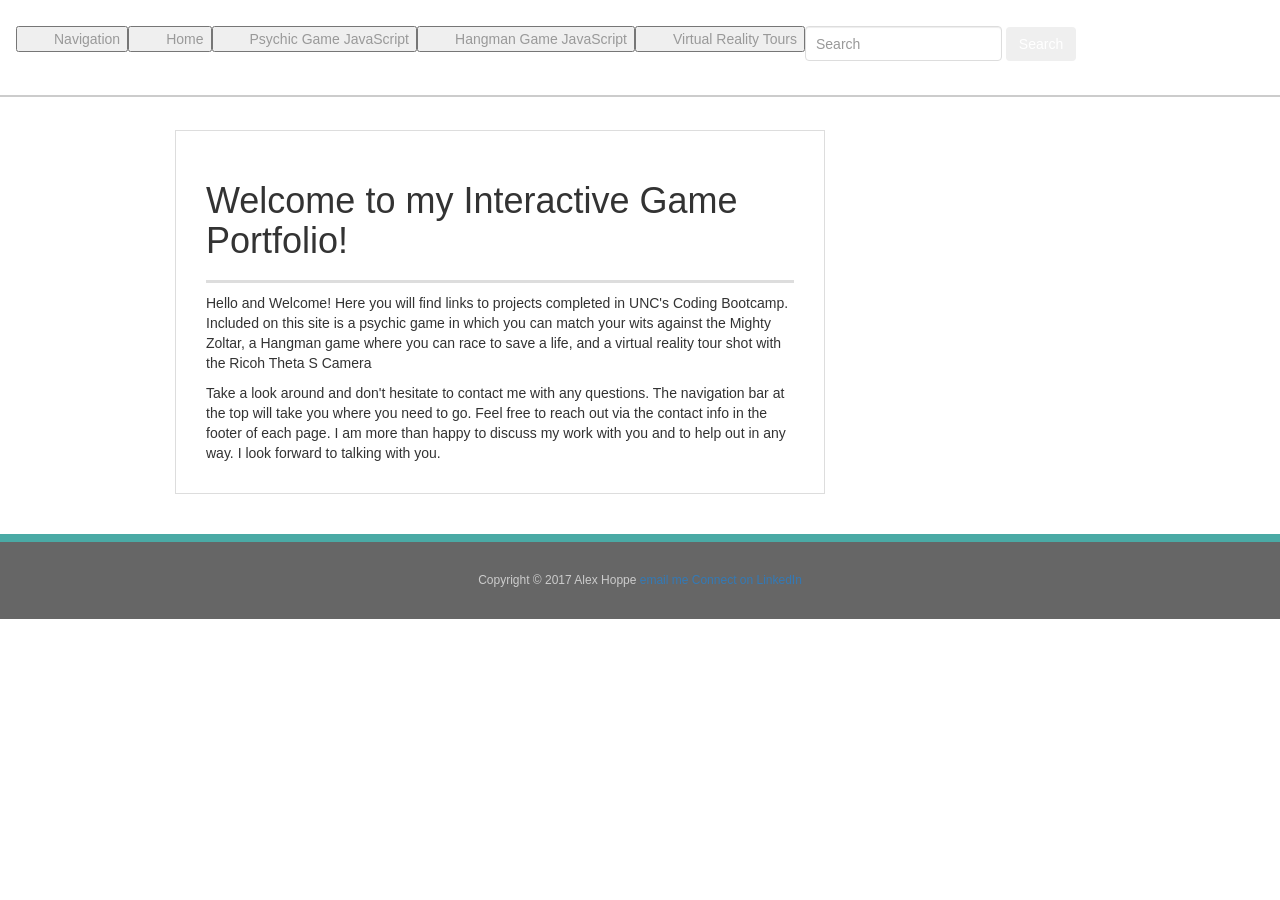
<file: Index.html>
<!doctype html>
<html lang = "eng-us">

<head>
<meta charset="UFT-8" >
<title> Alex Hoppe's Interactive Projects </title>
<link rel="stylesheet" type="text/css" href="assets/css/reset.css">
<link rel="stylesheet" type="text/css" href="assets/css/style.css">
<link rel="stylesheet" href="https://maxcdn.bootstrapcdn.com/bootstrap/3.3.6/css/bootstrap.min.css">

</meta>
</head>

<body>
	<header id="masthead" class="">
		
	

	<nav class="navbar navbar-toggleable-md navbar-light bg-faded pull-left">

  <div class="collapse navbar-collapse" id="navbarSupportedContent">
    <ul class="navbar-nav mr-auto">
      <li class="nav-item disabled">
        <button class="navbar-toggler navbar-toggler-right" type="button" data-toggle="collapse" data-target="#navbarNavDropdown" aria-controls="navbarNavDropdown" aria-expanded="false" aria-label="Toggle navigation">
          <a class="nav-link" href=""> Navigation </a>
        </button>
      </li>

      <li class="nav-item active">
        <button class="navbar-toggler navbar-toggler-right" type="button" data-toggle="collapse" data-target="#navbarNavDropdown" aria-controls="navbarNavDropdown" aria-expanded="false" aria-label="Toggle navigation">
        <a class="nav-link" href="index.html"> Home <span class="sr-only">(current)</span></a>
         </button>
      </li>

      <li class="nav-item">
        <button class="navbar-toggler navbar-toggler-right" type="button" data-toggle="collapse" data-target="#navbarNavDropdown" aria-controls="navbarNavDropdown" aria-expanded="false" aria-label="Toggle navigation">
        <a class="nav-link" href="psychic.html"> Psychic Game JavaScript </a>
      </button>
      </li>

      <li class="nav-item">
        <button class="navbar-toggler navbar-toggler-right" type="button" data-toggle="collapse" data-target="#navbarNavDropdown" aria-controls="navbarNavDropdown" aria-expanded="false" aria-label="Toggle navigation">
        <a class="nav-link" href="hangman.html"> Hangman Game JavaScript </a>
      </button>
      </li>

      <li class="nav-item">
        <button class="navbar-toggler navbar-toggler-right" type="button" data-toggle="collapse" data-target="#navbarNavDropdown" aria-controls="navbarNavDropdown" aria-expanded="false" aria-label="Toggle navigation">
        <a class="nav-link" href="virtualreality.html"> Virtual Reality Tours </a>
      </button>
      </li>

    </ul>
    <form class="form-inline my-2 my-lg-0 pull-right">
      <input class="form-control mr-sm-2" type="text" placeholder="Search">
      <button class="btn btn-outline-success my-2 my-sm-0" type="submit">Search</button>
    </form>
  </div>
</nav>

</header><!-- /header -->


  <div id="main-container" class="container">
    <section class="main-section">
      <h1>Welcome to my Interactive Game Portfolio!</h1>


      <p>Hello and Welcome!  Here you will find links to projects completed in UNC's Coding Bootcamp. Included on this site is a psychic game in which you can match your wits against the Mighty Zoltar, a Hangman game where you can race to save a life, and a virtual reality tour shot with the Ricoh Theta S Camera </p>

      <p>Take a look around and don't hesitate to contact me with any questions. The navigation bar at the top will take you where you need to go. Feel free to reach out via the contact info in the footer of each page. I am more than happy to discuss my work with you and to help out in any way.  I look forward to talking with you. </p>

    </section>

</div>




<footer>
    <div class="container">
      Copyright &copy; 2017 Alex Hoppe
      <a href="mailto:amhoppe@ncsu.edu?subject=feedback" "email me">email me</a>
      <a href="https://www.linkedin.com/in/alexhoppe" > Connect on LinkedIn</a>
    </div>
  </footer>
</body>

</html>
</file>
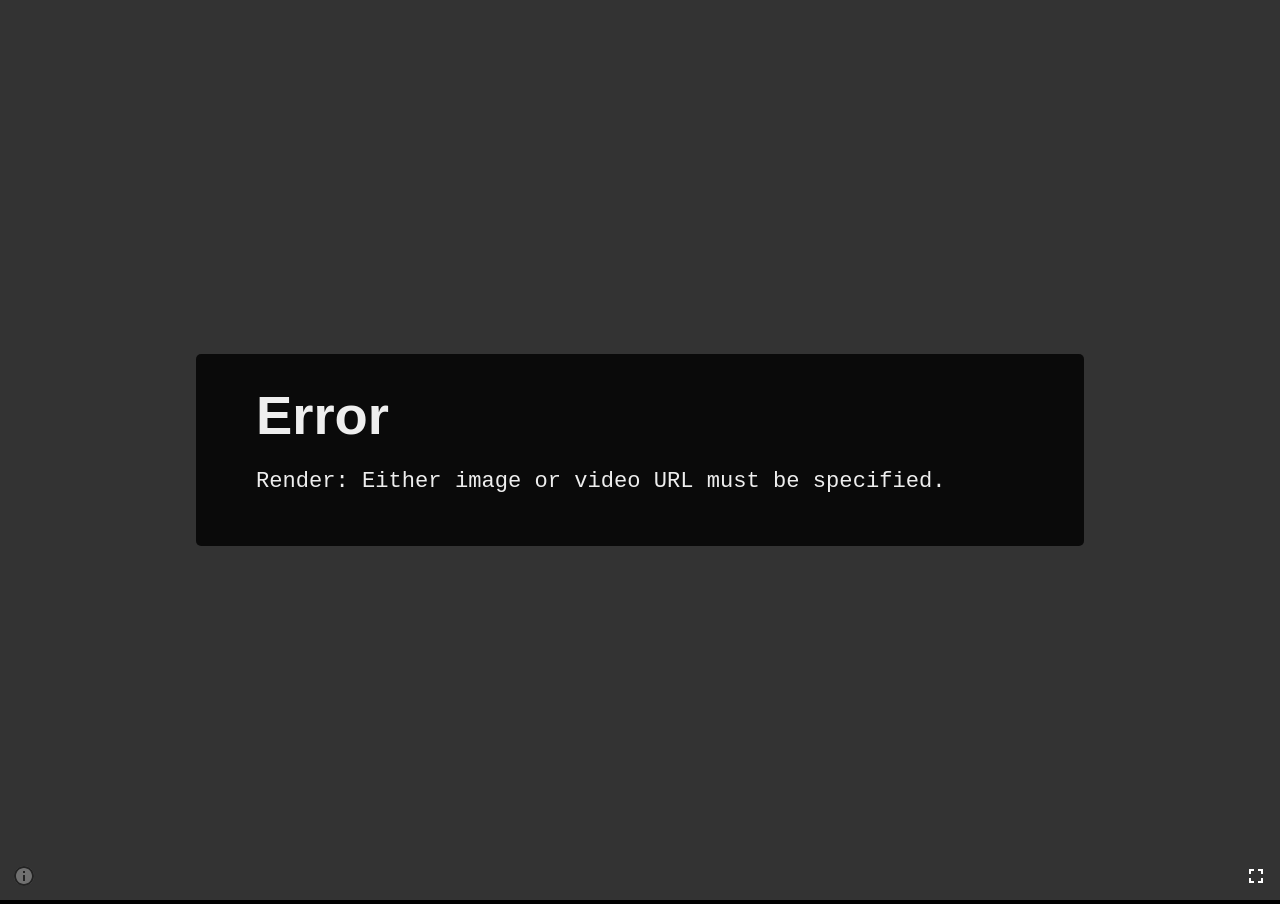
<file: assets/vrindex.html>
<!DOCTYPE html>
<html lang="en">

<head>
  <title>VR view</title>
  <meta charset="utf-8">
  <meta name="viewport" content="width=device-width, user-scalable=no, minimum-scale=1.0, maximum-scale=1.0">
  <meta name="mobile-web-app-capable" content="yes">
  <meta name="apple-mobile-web-app-capable" content="yes" />
  <meta name="apple-mobile-web-app-status-bar-style" content="black-translucent" />
  <link rel="stylesheet" href="css/vrstyle.css">
</head>

<body>
  <div id="error" class="dialog">
    <div class="wrap">
      <h1 class="title">Error</h1>
      <p class="message">An unknown error occurred.</p>
    </div>
  </div>

  <div id="play-overlay">
    <img src="images/ic_play_arrow_white_24dp.svg" />
  </div>

  <a id="watermark" href="http://g.co/vr/view" target="_blank">
    <img src="images/ic_info_outline_black_24dp.svg" />
  </a>

  <script>
    WebVRConfig = {
      BUFFER_SCALE: 0.5,
      TOUCH_PANNER_DISABLED: false
    };
  </script>

  <script src="javascript/three.js"></script>
  <script src="javascript/embed.js"></script>
</body>

</html>
</file>
<file: assets/css/style.css>
body {
  font-family: Arial, "Helvetica Neue", Helvetica, sans-serif;
  font-size: 18px;
  line-height: 34px;
  color: #777;
  background: url:(href ="images/background.jpg");
}

* {
  box-sizing: border-box;
}

/* general */

.container {
  width: 100%;
  max-width: 960px;
  margin: 0 auto;
  clear: both;
}

h1,
h2,
h3,
p {
  margin-bottom: 20px;
}

p:last-child {
  margin-bottom: 0;
}

h1,
h2,
h3 {
  font-family: Georgia, Times, "Times New Roman", serif;
  font-weight: 700;
  color: #4aaaa5;
}

h1 {
  padding-bottom: 20px;
  font-size: 30px;
  line-height: 49px;
  border-bottom: 3px solid #ddd;
}

h2,
h3 {
  font-size: 22px;
}

/* header */

#masthead {
  position: fixed;
  z-index: 99;
  width: 100%;
  margin: 0 0 30px;
  overflow: auto;
  color: #fff;
  background: #fff;
  border-bottom: 2px solid #ccc;
}

#logo {
  float: left;
  width: 250px;
  height: 90px;
  font-family: Georgia, Times, "Times New Roman", serif;
  font-size: 30px;
  font-weight: 700;
  line-height: 90px;
  color: #fff;
  text-align: center;
  text-decoration: none;
  background: #4aaaa5;
}

nav {
  float: right;
  margin-top: 25px;
}

nav a {
  display: inline-block;
  padding-left: 15px;
  margin-left: 15px;
  line-height: 18px;
  color: #999;
  text-decoration: none;
  border-left: 1px solid #efefef;
}

nav a:first-child {
  border-left: 0 none;
}

/* footer */

footer {
  padding: 30px 0;
  clear: both;
  font-size: 12px;
  color: #fff;
  color: #ccc;
  text-align: center;
  background: #666;
  border-top: 8px solid #4aaaa5;
}

/* sidebar */

.sidebar {
  float: right;
  width: 100%;
  max-width: 270px;
  padding: 30px;
  margin-bottom: 20px;
  background: #fff;
  border: 1px solid #ddd;
}

h3,
.sidebar h2 {
  padding-bottom: 20px;
  margin-bottom: 15px;
  line-height: 22px;
  border-bottom: 2px solid #eee;
}

.social {
  width: 62px;
  height: 62px;
  margin-top: 8px;
  margin-right: 5px;
}

.social:last-child {
  margin-right: 0;
}

/* main */

#main-container {
  padding-top: 130px;
}

.main-section {
  float: left;
  width: 100%;
  max-width: 650px;
  padding: 30px;
  margin: 0 0 40px;
  background: #fff;
  border: 1px solid #ddd;
}

/* portfolio page */

.work {
  position: relative;
  float: left;
  width: 274px;
  margin: 20px 0 25px;
  overflow: auto;
}

.work:nth-child(even) {
  margin-right: 40px;
}

.work img {
  width: 100%;
  border: 0 none;
  opacity: 0.8;
}

.work h3 {
  position: absolute;
  bottom: 20px;
  width: 100%;
  padding: 15px;
  margin-bottom: 0;
  font-weight: 300;
  line-height: 30px;
  color: #fff;
  text-align: center;
  background: #4aaaa5;
  border-bottom: 0;
}

.auth-image {
  float: left;
  width: 200px;
  height: auto;
  margin-top: 10px;
  margin-right: 25px;
}

/* contact page */

#contact-form ul {
  margin-bottom: 20px;
}

#contact-form li {
  margin-bottom: 10px;
}

label,
input[type=text],
input[type=email],
textarea {
  display: block;
  width: 100%;
}

input[type=text],
input[type=email],
textarea {
  height: 35px;
  padding: 0 10px;
  font-size: 14px;
  border: 1px solid #ddd;
}

textarea {
  height: 200px;
}

input[type=submit] {
  padding: 10px 30px;
  font-size: 18px;
  color: #fff;
  cursor: pointer;
  background: #4aaaa5;
  border: 0 none;
}
@media only screen and (max-width: 768px) {
    /* For mobile phones: */
    [class*="col-"] {
        width: 100%;
    }
}

@media only screen and (max-width: 980px) {
    /* For mobile phones: */
    [class*="col-"] {
        width: 50%;
    }
}

}@media only screen and (max-width: 640px) {
    /* For mobile phones: */
    [class*="col-"] {
        width: 100%;
    }
}
</file>
<file: assets/css/vrstyle.css>
html, body {
  background-color: #000;
  color: #eee;
  margin: 0px;
  padding: 0px;
  position: fixed;
  overflow: hidden;
  top: 0;
  bottom: 0;
  left: 0;
  right: 0;

  /* Prevent user selection. */
  user-select: none;
  touch-callout: none;
  -webkit-touch-callout: none;
  -webkit-user-select: none;
}
.dialog {
  display: none;
  align-items: center;
  justify-content: center;
  font-family: sans-serif;
  font-size: 170%;
  position: absolute;
  width: 100%;
  height: 100%;
  background: rgba(255, 255, 255, 0.2);
  -webkit-user-select: none;
  -moz-user-select: none;
  user-select: none;
}
.dialog.visible {
  display: flex;
}
.dialog .wrap {
  padding: 30px 60px;
  margin: 20px auto;
  width: 60%;
  background: rgba(0, 0, 0, 0.8);
  border-radius: 5px;
}
.dialog h1 {
  margin: 0;
}

a, a:visited {
  color: skyblue;
}

#watermark img {
  position: fixed;
  overflow: hidden;
  left: 0;
  bottom: 0;
  opacity: 0.3;
  width: 24px;
  height: 24px;
  padding: 12px;
  -webkit-user-select: none;
  -moz-user-select: none;
  user-select: none;
}
#watermark img:hover {
  opacity: 1;
  -webkit-filter: drop-shadow(white 0 0 5px);
}


canvas {
  cursor: -webkit-grab;
}
canvas:active {
  cursor: -webkit-grabbing;
}

#play-overlay {
  position: fixed;
  width: 100%;
  height: 100%;
  left: 0;
  top: 0;
  right: 0;
  bottom: 0;
  background-color: rgba(0, 0, 0, 0.5);
  display: none;
	align-items: center;
  justify-content: center;
}
#play-overlay.visible {
	display: flex;
}
#play-overlay img {
  width: 30%;
  height: 30%;
}

#error .message {
  font-family: monospace;
}
</file>
